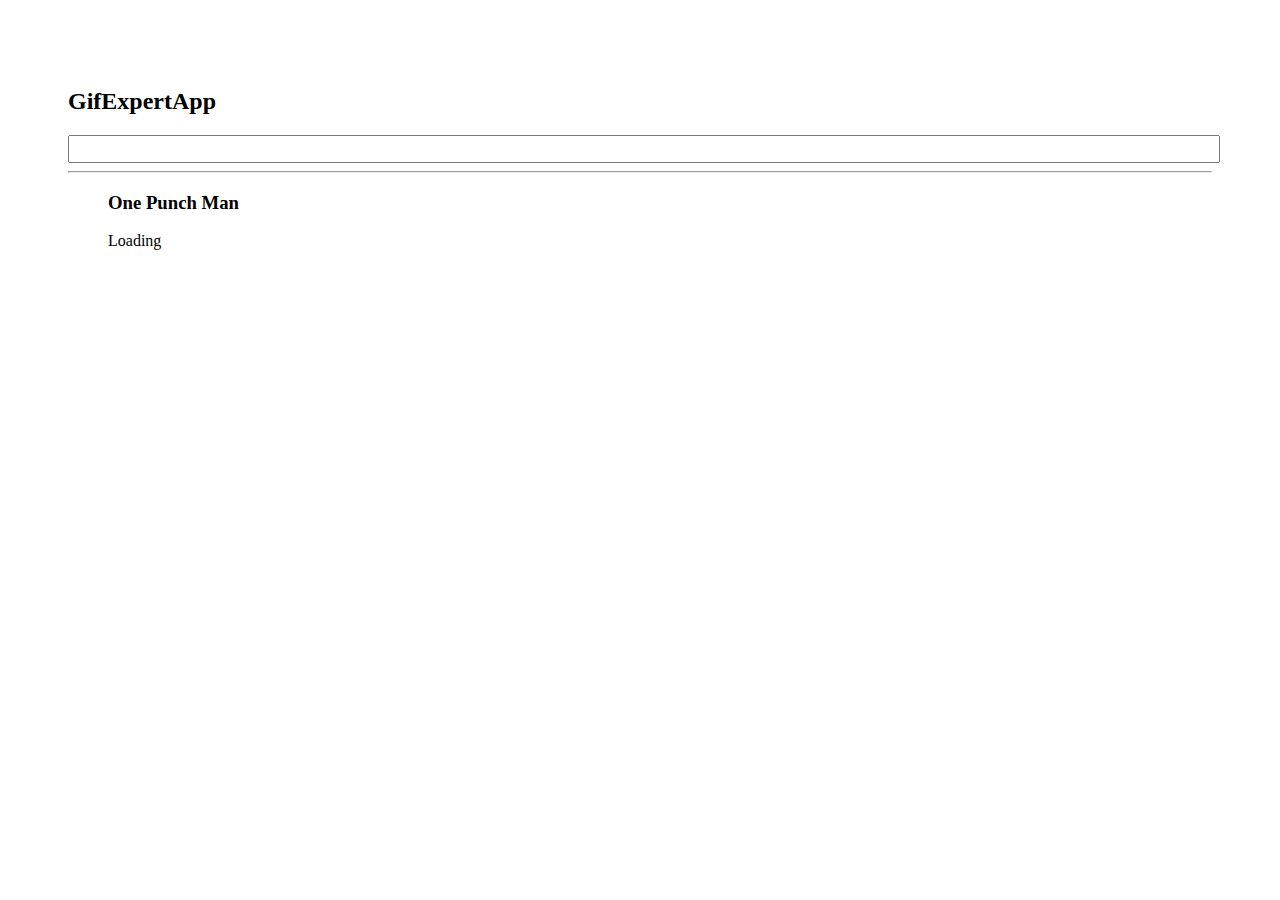
<file: docs/index.html>
<!DOCTYPE html>
<html lang="en">
  <head>
    <meta charset="utf-8" />
    <link rel="icon" href="./favicon.ico" />
    <meta name="viewport" content="width=device-width,initial-scale=1" />
    <meta name="theme-color" content="#000000" />
    <meta
      name="description"
      content="Web site created using create-react-app"
    />
    <link rel="apple-touch-icon" href="./logo192.png" />
    <link rel="manifest" href="./manifest.json" />
    <link
      rel="stylesheet"
      href="https://cdnjs.cloudflare.com/ajax/libs/animate.css/4.1.1/animate.min.css"
    />
    <title>Giff Expect App</title>
    <link href="./static/css/main.2ef2e480.chunk.css" rel="stylesheet" />
  </head>
  <body>
    <noscript>You need to enable JavaScript to run this app.</noscript>
    <div id="root"></div>
    <script>
      !(function (e) {
        function t(t) {
          for (
            var n, p, i = t[0], l = t[1], a = t[2], c = 0, s = [];
            c < i.length;
            c++
          )
            (p = i[c]),
              Object.prototype.hasOwnProperty.call(o, p) &&
                o[p] &&
                s.push(o[p][0]),
              (o[p] = 0);
          for (n in l)
            Object.prototype.hasOwnProperty.call(l, n) && (e[n] = l[n]);
          for (f && f(t); s.length; ) s.shift()();
          return u.push.apply(u, a || []), r();
        }
        function r() {
          for (var e, t = 0; t < u.length; t++) {
            for (var r = u[t], n = !0, i = 1; i < r.length; i++) {
              var l = r[i];
              0 !== o[l] && (n = !1);
            }
            n && (u.splice(t--, 1), (e = p((p.s = r[0]))));
          }
          return e;
        }
        var n = {},
          o = { 1: 0 },
          u = [];
        function p(t) {
          if (n[t]) return n[t].exports;
          var r = (n[t] = { i: t, l: !1, exports: {} });
          return e[t].call(r.exports, r, r.exports, p), (r.l = !0), r.exports;
        }
        (p.m = e),
          (p.c = n),
          (p.d = function (e, t, r) {
            p.o(e, t) ||
              Object.defineProperty(e, t, { enumerable: !0, get: r });
          }),
          (p.r = function (e) {
            "undefined" != typeof Symbol &&
              Symbol.toStringTag &&
              Object.defineProperty(e, Symbol.toStringTag, { value: "Module" }),
              Object.defineProperty(e, "__esModule", { value: !0 });
          }),
          (p.t = function (e, t) {
            if ((1 & t && (e = p(e)), 8 & t)) return e;
            if (4 & t && "object" == typeof e && e && e.__esModule) return e;
            var r = Object.create(null);
            if (
              (p.r(r),
              Object.defineProperty(r, "default", { enumerable: !0, value: e }),
              2 & t && "string" != typeof e)
            )
              for (var n in e)
                p.d(
                  r,
                  n,
                  function (t) {
                    return e[t];
                  }.bind(null, n)
                );
            return r;
          }),
          (p.n = function (e) {
            var t =
              e && e.__esModule
                ? function () {
                    return e.default;
                  }
                : function () {
                    return e;
                  };
            return p.d(t, "a", t), t;
          }),
          (p.o = function (e, t) {
            return Object.prototype.hasOwnProperty.call(e, t);
          }),
          (p.p = "/");
        var i = (this["webpackJsonpgit-expert-app"] =
            this["webpackJsonpgit-expert-app"] || []),
          l = i.push.bind(i);
        (i.push = t), (i = i.slice());
        for (var a = 0; a < i.length; a++) t(i[a]);
        var f = l;
        r();
      })([]);
    </script>
    <script src="./static/js/2.e6347240.chunk.js"></script>
    <script src="./static/js/main.b13b0f10.chunk.js"></script>
  </body>
</html>
</file>
<file: docs/static/css/main.2ef2e480.chunk.css>
*{font-family:"Helvetica Neue"}body{padding:60px}input{color:grey;width:100%;font-size:1.2rem}.card-grid{display:flex;flex-direction:row;flex-wrap:wrap}.card{align-content:center;justify-content:center;border:1px solid grey;border-radius:6px;margin-bottom:10px;margin-right:10px;overflow:hidden}.card p{padding:5px;text-align:center}.card img{max-height:170px}
/*# sourceMappingURL=main.2ef2e480.chunk.css.map */
</file>
